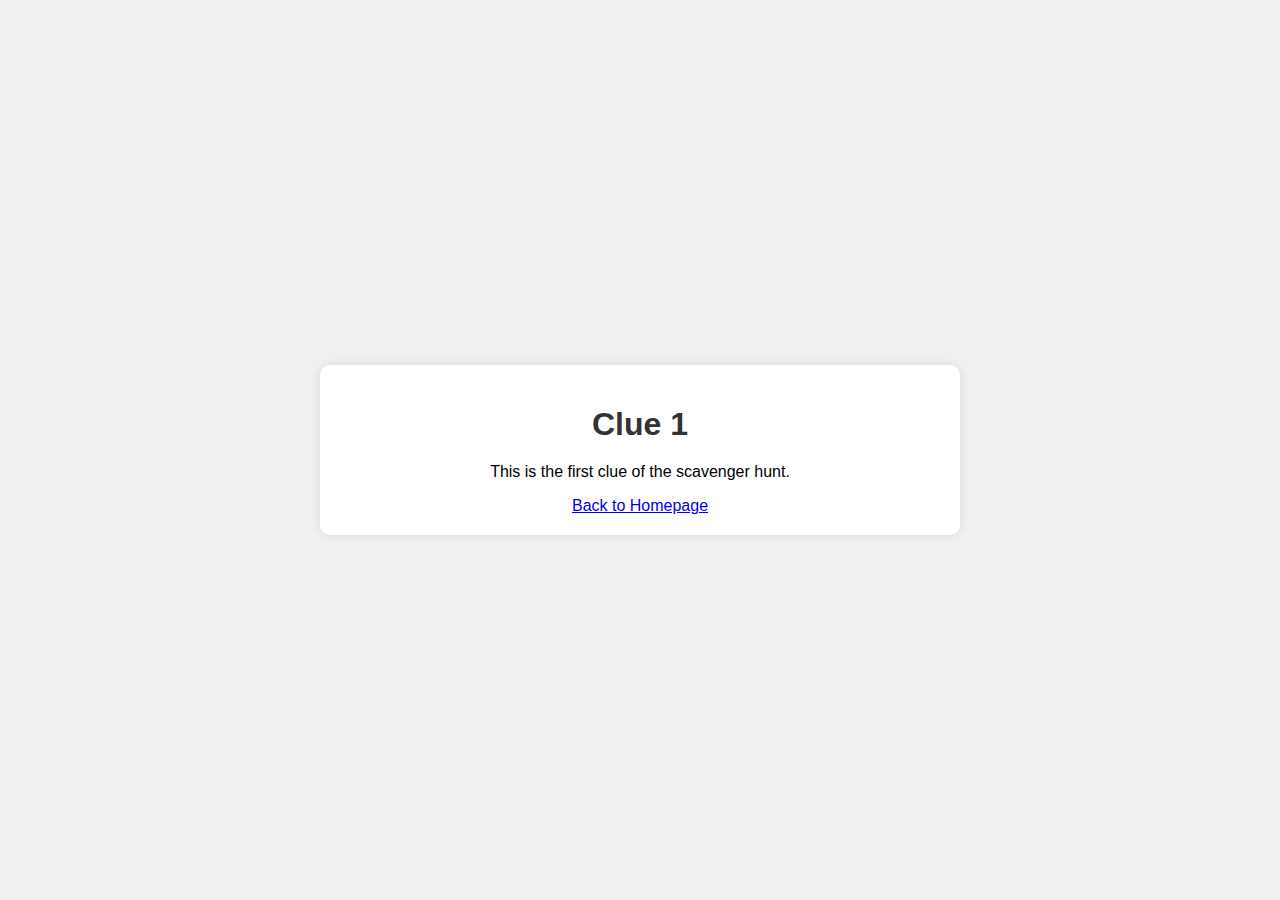
<file: mission1.html>
<!DOCTYPE html>
<html lang="en">
<head>
    <meta charset="UTF-8">
    <meta name="viewport" content="width=device-width, initial-scale=1.0">
    <title>Clue 1</title>
    <link rel="stylesheet" href="styles.css">
</head>
<body>
    <div class="container">
        <h1>Clue 1</h1>
        <p>This is the first clue of the scavenger hunt.</p>
        <a href="index.html">Back to Homepage</a>
    </div>
</body>
</html>
</file>
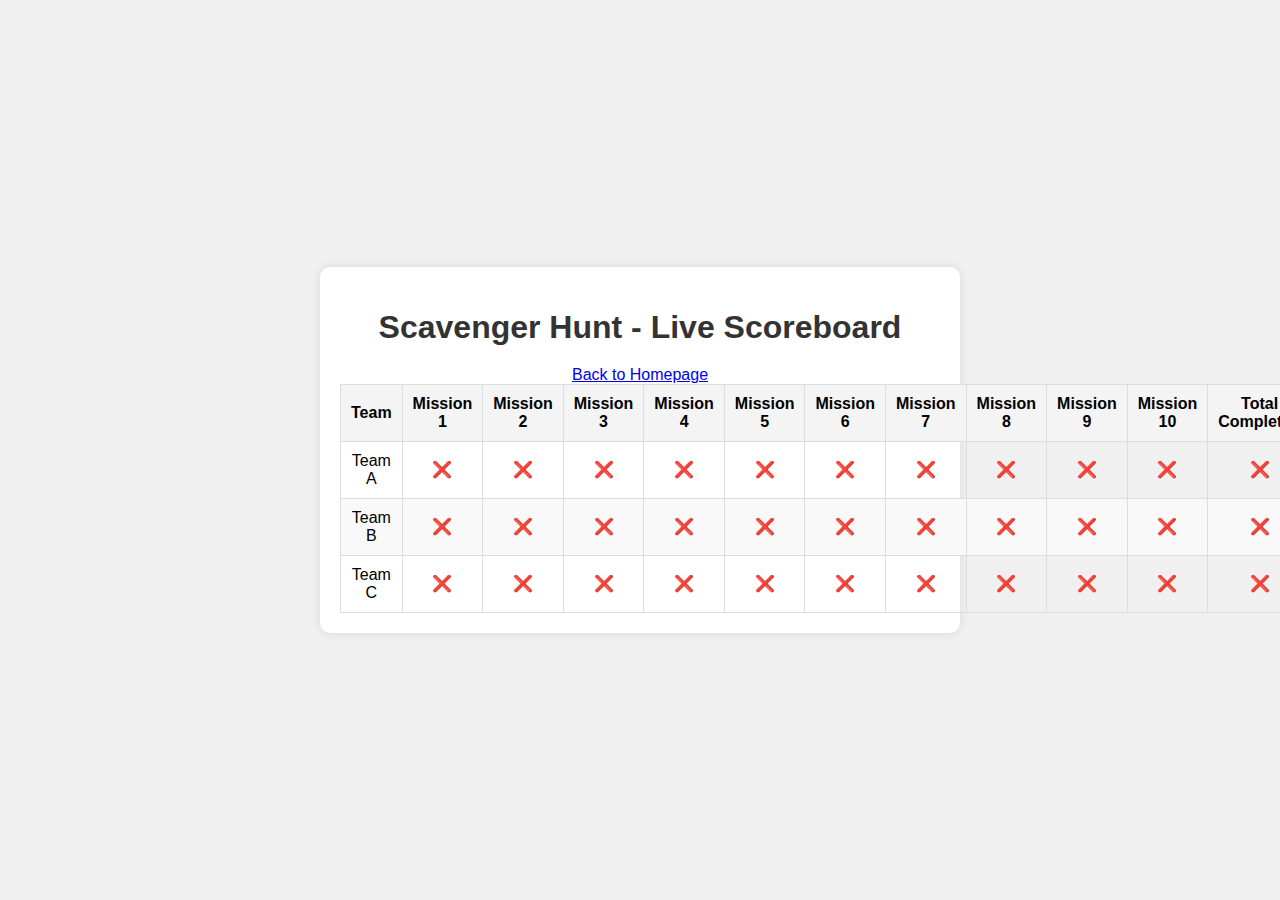
<file: scoreboard.html>
<!DOCTYPE html>
<html lang="en">
<head>
    <meta charset="UTF-8">
    <meta name="viewport" content="width=device-width, initial-scale=1.0">
    <title>Scavenger Hunt Scoreboard</title>
    <link rel="stylesheet" href="styles.css">
</head>
<body>
    <div class="container">
        <h1>Scavenger Hunt - Live Scoreboard</h1>
        <table id="scoreboard">
            <thead>
                <tr>
                    <th>Team</th>
                    <th>Mission 1</th>
                    <th>Mission 2</th>
                    <th>Mission 3</th>
                    <th>Mission 4</th>
                    <th>Mission 5</th>
                    <th>Mission 6</th>
                    <th>Mission 7</th>
                    <th>Mission 8</th>
                    <th>Mission 9</th>
                    <th>Mission 10</th>
                    <th>Total Completed</th>
                </tr>
            </thead>
            <tbody id="scoreboard-body">
                <!-- Dynamic content will be inserted here -->
                <a href="index.html">Back to Homepage</a>
            </tbody>
        </table>
    </div>
    <script src="script.js"></script>
</body>
</html>
</file>
<file: styles.css>
body {
    font-family: Arial, sans-serif;
    background-color: #f0f0f0;
    display: flex;
    justify-content: center;
    align-items: center;
    height: 100vh;
    margin: 0;
}

.container {
    text-align: center;
    background-color: #fff;
    padding: 20px;
    border-radius: 10px;
    box-shadow: 0 0 10px rgba(0, 0, 0, 0.1);
    max-width: 600px;
    width: 100%;
}

h1 {
    margin-bottom: 20px;
    color: #333;
}

.clue-image {
    width: 100%;
    height: auto;
    border-radius: 10px;
    margin-bottom: 20px;
}

.clue-description {
    font-size: 18px;
    color: #666;
    margin-bottom: 20px;
}

nav ul {
    list-style-type: none;
    padding: 0;
}

nav ul li {
    margin: 10px 0;
}

nav ul li a {
    text-decoration: none;
    color: #007BFF;
    font-size: 18px;
}

nav ul li a:hover {
    text-decoration: underline;
}

table {
    width: 100%;
    border-collapse: collapse;
}

th, td {
    padding: 10px;
    border: 1px solid #ddd;
    text-align: center;
}

th {
    background-color: #f4f4f4;
}

tr:nth-child(even) {
    background-color: #f9f9f9;
}
</file>
